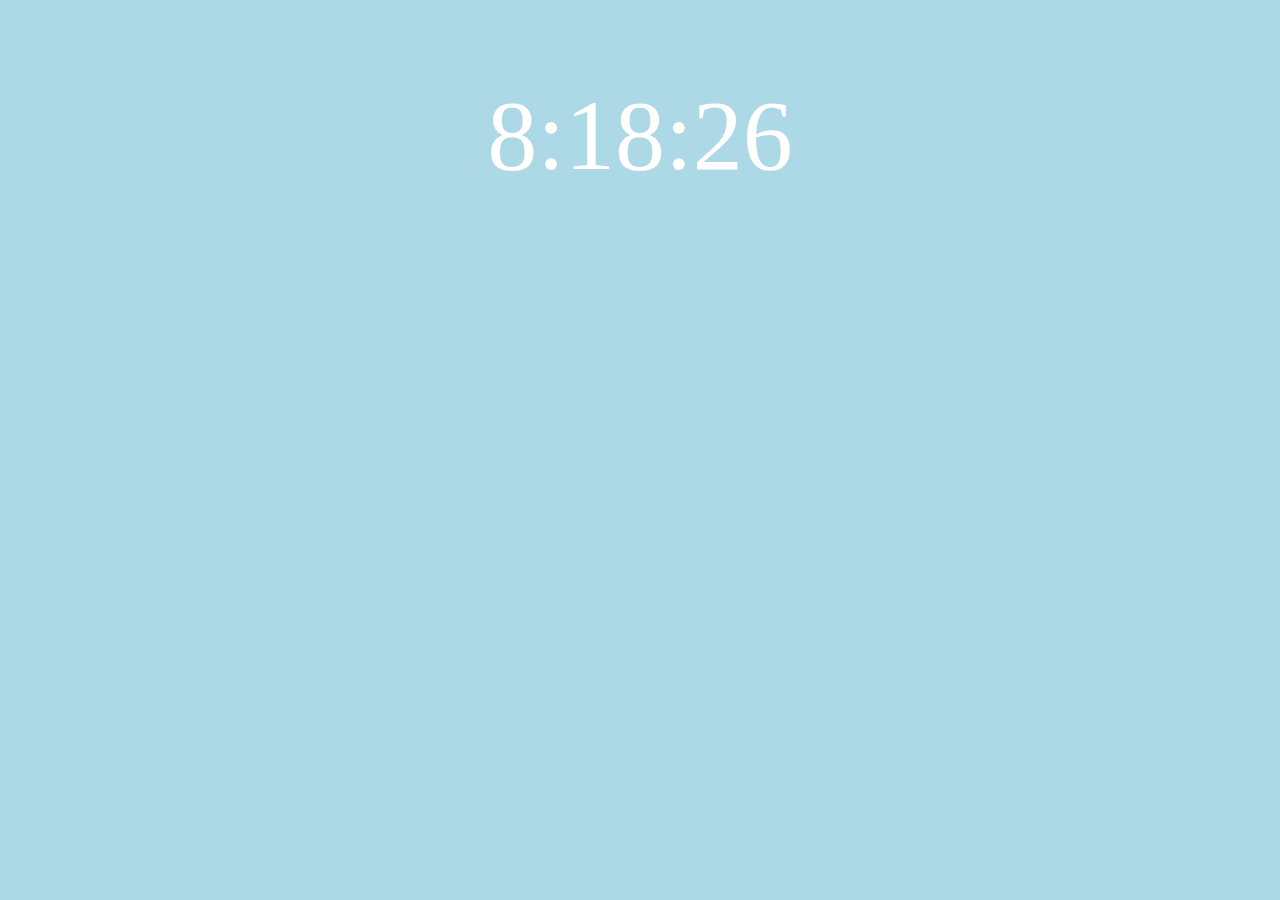
<file: clock.html>
<!DOCTYPE html>
<html>
<head>
  <meta charset="UTF-8">
  <title>Clock</title>
  <link rel="stylesheet" type="text/css" href="clock.css">
  <script type="text/javascript" src="clock.js"></script>
</head>
  <body onload="startTime()">
  <div id="clock"></div>
</body>
</html>
</file>
<file: clock.css>
body{
  background-color: lightblue;
}

#clock{
  width: 800px;
  height: 500px;
  margin: auto;
  position: relative;
  padding-top: 70px;
  text-align: center;
  color: white;
  font-size: 100px;
}
</file>
